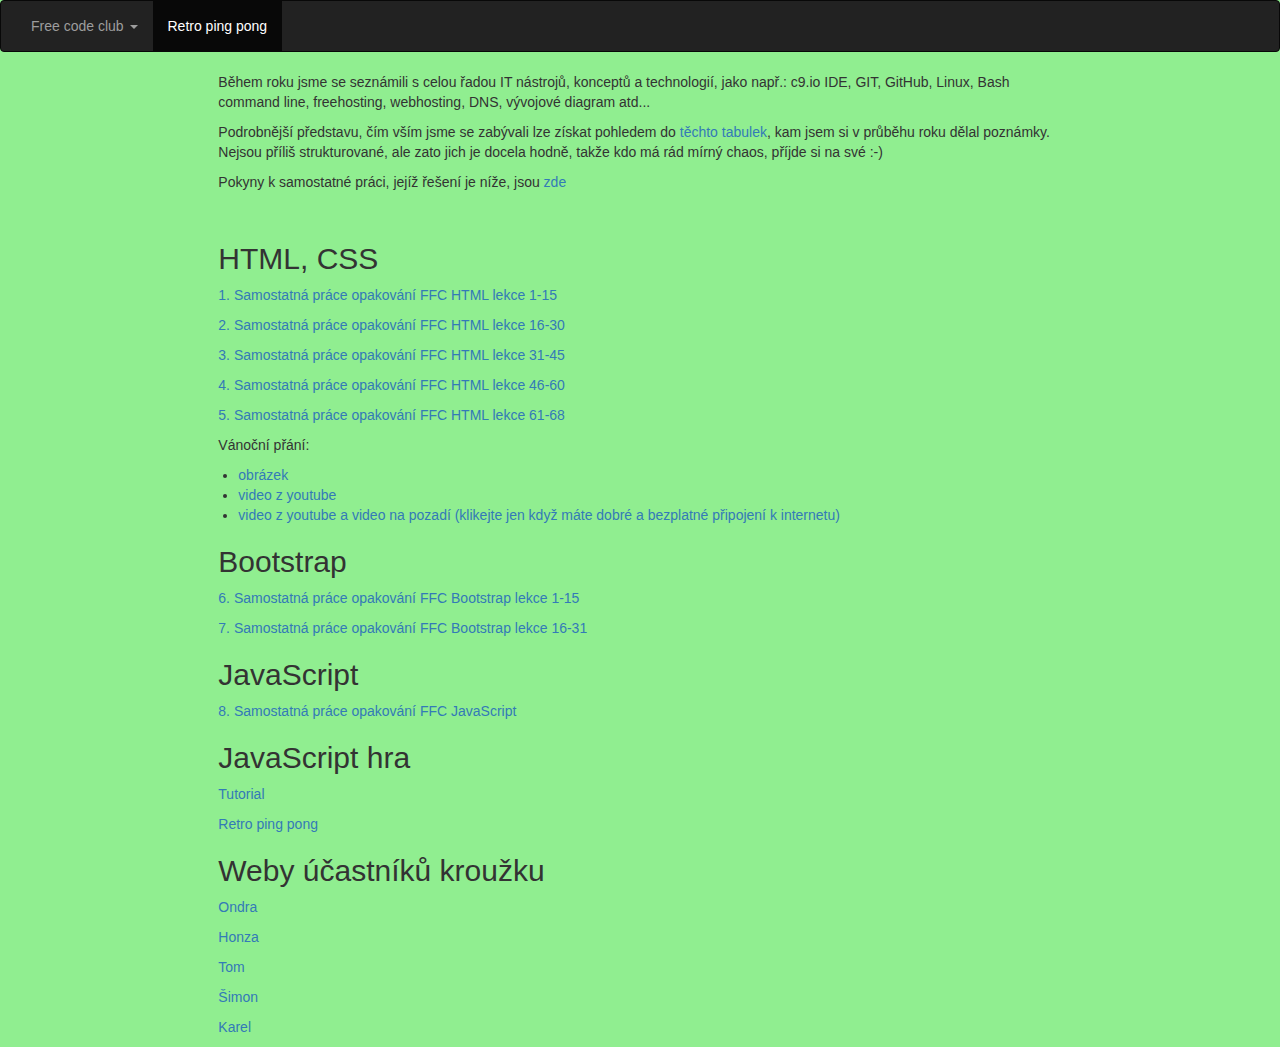
<file: year2015.html>
<!DOCTYPE html>
<html>
    <head>
        <title>Školní rok 2015/16</title>
        <meta charset="UTF-8">
        <script src="https://code.jquery.com/jquery-1.10.2.js"></script>
        <link rel="stylesheet" href="https://maxcdn.bootstrapcdn.com/bootstrap/3.3.5/css/bootstrap.min.css">
        <link rel="stylesheet" type="text/css" href="main.css">
        <link href="https://dl.dropboxusercontent.com/s/aoi13y79l6d8qmv/html.png?dl=0" rel="icon" type="image/png" />
    </head>
    <body>
        <div id="includedContent"></div>
        <script> 
            $(function()
            {
                $("#includedContent").load("menu.html"); 
            });
        </script>
        
        <div class="row">
            <div class="col-xs-2"></div>
            <div class="col-xs-8">
                <p>Během roku jsme se seznámili s celou řadou IT nástrojů, konceptů a technologií, jako např.: c9.io IDE, GIT, GitHub, Linux, Bash command line, freehosting, webhosting, DNS, vývojové diagram atd...</p>
                <p>Podrobnější představu, čím vším jsme se zabývali lze získat pohledem do <a href="http://tinyurl.com/duhakruh" target="_blank">těchto tabulek</a>, kam jsem si v průběhu roku dělal poznámky. Nejsou příliš strukturované, ale zato jich je docela hodně, takže kdo má rád mírný chaos, příjde si na své :-)</p>
                <p>Pokyny k samostatné práci, jejíž řešení je níže, jsou <a href="https://docs.google.com/document/d/1aE-yr7FIcQFVYh5YVnegYOZ36yfij6gE5hcHg97Qwh0/edit" target="_blank">zde</a></p>
                </br>
                <h2>HTML, CSS</h2>
                <div class="odsazeni">
                    <p><a href="http://duhakruh.github.io/html1-15.html" target="_blank">1. Samostatná práce opakování FFC HTML lekce 1-15</a></p>
                    <p><a href="http://duhakruh.github.io/html16-30.html" target="_blank">2. Samostatná práce opakování FFC HTML lekce 16-30</a></p>
                    <p><a href="http://duhakruh.github.io/html31-45.html" target="_blank">3. Samostatná práce opakování FFC HTML lekce 31-45</a></p>
                    <p><a href="http://duhakruh.github.io/html46-60.html" target="_blank">4. Samostatná práce opakování FFC HTML lekce 46-60</a></p>
                    <p><a href="http://duhakruh.github.io/html61-68.html" target="_blank">5. Samostatná práce opakování FFC HTML lekce 61-68</a></p>
                    <p>Vánoční přání:</p>
                    <p>
                        <ul style="padding-left:20px">
                            <li><a href="http://milan1248.bitbucket.org/prani/vanoce2015krouzek.html" target="_blank">obrázek</a></li>
                            <li><a href="http://milan1248.bitbucket.org/prani/vanoce2015krouzekVideo.html" target="_blank">video z youtube</a></li>
                            <li><a href="http://milan1248.bitbucket.org/prani/vanoce2015krouzekVideo_1.html" target="_blank">video z youtube a video na pozadí (klikejte jen když máte dobré a bezplatné připojení k internetu)</a></li>
                        </ul>
                    </p>
                </div>        
                <h2>Bootstrap</h2>
                <div class="odsazeni">
                    <p><a href="http://duhakruh.github.io/bootstrap1-15.html" target="_blank">6. Samostatná práce opakování FFC Bootstrap lekce 1-15</a></p>
                    <p><a href="http://duhakruh.github.io/bootstrap16-31.html" target="_blank">7. Samostatná práce opakování FFC Bootstrap lekce 16-31</a></p>
                </div>
                <h2>JavaScript</h2>
                <div class="odsazeni">
                    <p><a href="http://duhakruh.github.io/javascript1.html">8. Samostatná práce opakování FFC JavaScript</a></p>
                </div>        
                <h2>JavaScript hra</h2>
                <div class="odsazeni">
                    <p><a href="https://developer.mozilla.org/en-US/docs/Games/Workflows/2D_Breakout_game_pure_JavaScript" target="_blank">Tutorial</a></p>
                    <p><a href="http://retropingpong.tk" target="_blank">Retro ping pong</a></p>
                    
                </div>
                <h2>Weby účastníků kroužku</h2>
                <div class="odsazeni">
                    <p><a href="http://schicker.github.io" target="_blank">Ondra</a></p>
                    <p><a href="http://vamus7.tk" target="_blank">Honza</a></p>
                    <p><a href="http://tombarton.tk" target="_blank">Tom</a></p>
                    <p><a href="http://SkrblikKacenka.github.io" target="_blank">Šimon</a></p>
                    <p><a href="http://karelvodenka.github.io" target="_blank">Karel</a></p>
                </div>        
                        
            </div>
            <div class="col-xs-2">
                <!--<a href="https://www.nanoenergies.cz/userfiles/kariera/inzerat_CSprogrammer.pdf" target="_blank">
                    <img src="https://dl.dropboxusercontent.com/s/y8u2pev8xap3lta/programmer.PNG?dl=0" alt="Hledám C# programátora na zajímavý projekt" style="width: 100%;height: auto">
                </a>-->
            </div>
        </div>
        
        <script>
            (function(i,s,o,g,r,a,m){i['GoogleAnalyticsObject']=r;i[r]=i[r]||function(){
            (i[r].q=i[r].q||[]).push(arguments)},i[r].l=1*new Date();a=s.createElement(o),
            m=s.getElementsByTagName(o)[0];a.async=1;a.src=g;m.parentNode.insertBefore(a,m)
            })(window,document,'script','https://www.google-analytics.com/analytics.js','ga');
            
            ga('create', 'UA-58430127-2', 'auto');
            ga('send', 'pageview');
        </script>
    </body>
</html>
</file>
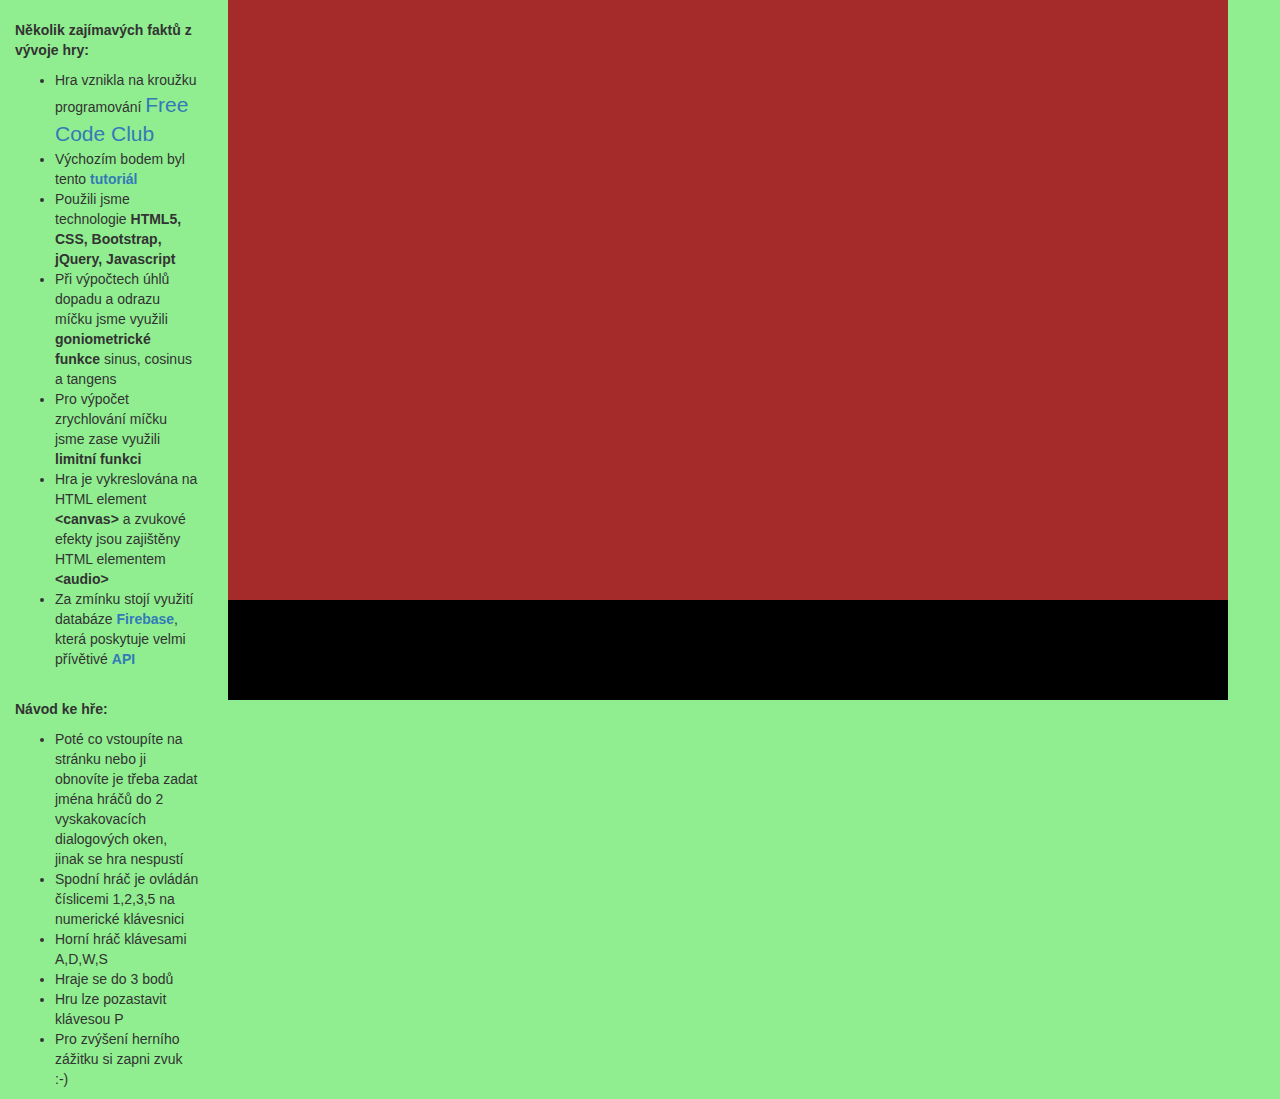
<file: retropingpong/hra.html>
<!DOCTYPE html>
<html>
    <head>
        <meta charset="utf-8" />
        <script src="https://code.jquery.com/jquery-1.10.2.js"></script>
        <script src='https://cdn.firebase.com/js/client/2.2.1/firebase.js'></script>
        <link rel="stylesheet" href="https://maxcdn.bootstrapcdn.com/bootstrap/3.3.5/css/bootstrap.min.css">
        <link rel="stylesheet" type="text/css" href="../main.css">
        <link href="https://dl.dropboxusercontent.com/s/aoi13y79l6d8qmv/html.png?dl=0" rel="icon" type="image/png" />
        <title>Retro ping pong</title>
    </head>
    <body onresize="myFunctionOnResize()">
        <!--<div id="includedContent"></div>-->
        <script> 
            // $(function()
            // {
            //     $("#includedContent").load("../menu.html"); 
            // });
        </script> 
        
        <!--<canvas id="myCanvas1" width="1000" height="180">Your browser does not support the HTML5 canvas tag.</canvas>-->
        <div class="container-fluid">
            <div class="row">
                <div class="col-xs-2">
                    </br>
                    <p><b>Několik zajímavých faktů z vývoje hry:</b></p>
                    <ul>
                        <li>Hra vznikla na kroužku programování <a href="http://freecodeclub.tk" target="_blank"><b class="lead">Free Code Club</b></a></li>
                        <li>Výchozím bodem byl tento <a href="https://developer.mozilla.org/en-US/docs/Games/Tutorials/2D_Breakout_game_pure_JavaScript" target="_blank"><b>tutoriál</b></a></li>
                        <li>Použili jsme technologie <b>HTML5, CSS, Bootstrap, jQuery, Javascript</b></li>
                        <li>Při výpočtech úhlů dopadu a odrazu míčku jsme využili <b>goniometrické funkce</b> sinus, cosinus a tangens</li>
                        <li>Pro výpočet zrychlování míčku jsme zase využili <b>limitní funkci</b></li>
                        <li>Hra je vykreslována na HTML element <b>&lt;canvas&gt;</b> a zvukové efekty jsou zajištěny HTML elementem <b>&lt;audio&gt;</b></li>
                        <li>Za zmínku stojí využití databáze <a href="https://www.firebase.com" target="_blank"><b>Firebase</b></a>, která poskytuje velmi přívětivé <a href="https://cs.wikipedia.org/wiki/API" target="_blank"><b>API</b></a></li>
                    </ul>
                    </br>
                    <p><b>Návod ke hře:</b></p>
                    <ul>
                        <li>Poté co vstoupíte na stránku nebo ji obnovíte je třeba zadat jména hráčů do 2 vyskakovacích dialogových oken, jinak se hra nespustí</li>
                        <li>Spodní hráč je ovládán číslicemi 1,2,3,5 na numerické klávesnici</li>
                        <li>Horní hráč klávesami A,D,W,S</li>
                        <li>Hraje se do 3 bodů</li>
                        <li>Hru lze pozastavit klávesou P</li>
                        <li>Pro zvýšení herního zážitku si zapni zvuk :-)</li>
                    </ul>
                    
                </div>
                <div class="col-xs-8">
                    <canvas id="myCanvas" width="1000" height="600">Your browser does not support the HTML5 canvas tag.</canvas>
                    <canvas id="myCanvas2" width="1000" height="100">Your browser does not support the HTML5 canvas tag.</canvas>
                </div>
                <div class="col-xs-2">
                    <div style="margin-left: 15px; margin-top: 10px">
                        <!--<a href="https://www.nanoenergies.cz/userfiles/kariera/inzerat_CSprogrammer.pdf" target="_blank">
                            <img src="https://dl.dropboxusercontent.com/s/y8u2pev8xap3lta/programmer.PNG?dl=0" alt="Hledám C# programátora na zajímavý projekt" style="width: 100%;height: auto">
                        </a>-->
                    </div>
                </div>
            </div>
        </div>
        <script>
            var myDataRef = new Firebase('https://retropingpong.firebaseio.com/');
            
            //https://developer.mozilla.org/en-US/docs/Games/Tutorials/2D_Breakout_game_pure_JavaScript
            var canvas = document.getElementById("myCanvas"); //vytvoření plátna
            var ctx = canvas.getContext("2d"); //vytvoření kontextu pro kreslení na plátně
            // var canvas1 = document.getElementById("myCanvas1"); //vytvoření plátna
            // var ctx1 = canvas1.getContext("2d"); //vytvoření kontextu pro kreslení na plátně
            var canvas2 = document.getElementById("myCanvas2"); //vytvoření plátna
            var ctx2 = canvas2.getContext("2d"); //vytvoření kontextu pro kreslení na plátně
            
            updateSize();


            var paddleDistance = 70;
        
            //deklarace a nastavení všech potřebných proměnných
            var x = canvas.width/2; //nastavení startovní souřadnice x míčku
            var y = canvas.height-paddleDistance*2; //nastavení startovní souřadnice y míčku
            var dx = -1; //nastavení rychlosti míčku po ose x
            var dy = -1; //nastavení rychlosti míčku po ose y
            var ballRadius = 10; //deklarace proměnné pro poloměr míčku
            
            var paddleHeight = 20; //výška pálky
            var paddleWidth = 150; //šířka pálky
            var paddleX = (canvas.width-paddleWidth)/2; //počáteční poloha pálky na ose X
            var paddle2X = (canvas.width-paddleWidth)/2; //počáteční poloha 2.pálky na ose X
            
            var rightPressed = false; //výchozí stav klávesy pravé šipka 
            var leftPressed = false; //výchozí stav klávesy levá šipka
            var rightPressed2 = false; //výchozí stav klávesy D
            var leftPressed2 = false; //výchozí stav klávesy A
            
            var upPressed = false; //výchozí stav klávesy horní šipka 
            var downPressed = false; //výchozí stav klávesy spodní šipka
            var upPressed2 = false; //výchozí stav klávesy W
            var downPressed2 = false; //výchozí stav klávesy S
            
            var speedX = 0.4;
            var speedControl = 1;
            var speed = speedControl;
            var scoreUpperPlayer = 0;
            var scoreBottomPlayer = 0;

            var interval;
            var intervalRunning = false;
            
            
            var angle1 = 0; //spodní hráč
            var angle2 = 0;
            
            var uhelDopadu;
            var uhelOdrazu;

            var whoHitTheBall = 0;
            var uhelKlopeni = 60;
            
            var offsetY = 0;
            var offsetX = 0;
            var rameno = 0;
            var offsetY2 = 0;
            var offsetX2 = 0;
            var rameno2 = 0;
            
            var omezovacRychlostiToceni = 0;
            
            var audio = new Audio('https://dl.dropboxusercontent.com/s/6l4a01aybhr8xk1/spodniUder.mp3?dl=0'); //spodní pálka
            var audio2 = new Audio('https://dl.dropboxusercontent.com/s/39p11je6vkceyhi/horniUder.mp3?dl=0'); //horní pálka
            var audio3 = new Audio('https://dl.dropboxusercontent.com/s/r7va9rvfu7m2lqy/bocniStena.mp3?dl=0'); //boční stěna
            var audioFail = new Audio('https://dl.dropboxusercontent.com/s/er2iznwvim7r7fp/video_game_power_up.mp3?dl=0'); //fail
            var audioWin = new Audio('https://dl.dropboxusercontent.com/s/9wsg15rfmnt9dnf/victory_fanfare.mp3?dl=0'); //fail
            
            var upperPlayerName = "horní hráč";
            var lowerPlayerName = "spodní hráč";
            
            upperPlayerName = prompt("Zadej jméno horního hráče:", "").trim() + "(H)";
            lowerPlayerName = prompt("Zadej jméno spodního hráče:", "").trim() + "(D)";
            
            document.addEventListener("keydown", keyDownHandler, false); //nastavení zachytávače události klávesa je stisknuta
            document.addEventListener("keyup", keyUpHandler, false); //nastavení zachytávače události klávesa je uvolněna
            
            drawStartGame();
            
            function drawStartGame() {
                ctx.clearRect(0, 0, canvas.width, canvas.height); //vyčisti plátno
                
                // ctx1.clearRect(0, 0, canvas1.width, canvas1.height); //vyčisti plátno
                // ctx1.font = "46px Courier New";
                // ctx1.fillStyle = "rgb(84, 39, 0)";
                // ctx1.fillText("Free code club uvádí", 220, 60);
                
                // ctx1.font = "bold 86px Courier New";
                // ctx1.fillStyle = "rgb(193, 69, 31)";
                // ctx1.fillText("RETRO PING PONG", 110, 150);
                
                ctx2.clearRect(0, 0, canvas2.width, canvas2.height); //vyčisti plátno
                // ctx2.font = "20px Courier New";
                // ctx2.fillStyle = "white";
                // ctx2.fillText("Spodní hráč je ovládán šipkami, horní hráč klávesami A,D,W,S.", 10, 25);
                // ctx2.fillText("Snaž se zabránit, aby se míček dotkl okraje hrací plochy na tvé polovině.", 10, 50);
                // ctx2.fillText("Začni hru stisknutím klávesy N.      Hraje se do 3 bodů.", 10, 75);
                
                
                var fontSizeV = canvas2.height * 0.45;
                var radek2 = "(může být potřeba předtím kliknout myší do hrací plochy)";
                var fontSizeH = (canvas2.width / radek2.length) * 1.5;
                var fontSize = Math.min(fontSizeV, fontSizeH);
                
                ctx.clearRect(0, 0, canvas2.width, canvas2.height); //vyčisti plátno
                ctx.font = fontSize + "px Courier New";
                ctx.fillStyle = "white";
                ctx.fillText("Začni hru stisknutím klávesy N.", 10, fontSize * 1.5);
                ctx.fillText(radek2, 10, fontSize * 3);
            }
            
            function drawGameOver(hrac) {
                
                var msg = new SpeechSynthesisUtterance('The winner is ' + hrac.replace('(D)','').replace('(H)',''));
                msg.onend = function(e) {
                    audioWin.play();
                };
                window.speechSynthesis.speak(msg);  
                
                var napisStiskniM =  "Stiskni M pro obnovení stránky.";
                
                var d = new Date();
                myDataRef.push(
                    {
                        winner: hrac,
                        timestamp: d.toDateString() + " " + d.toTimeString(),
                        bottomPlayer: lowerPlayerName,
                        bottomPlayerPoints: scoreBottomPlayer,
                        upperPlayer: upperPlayerName,
                        upperPlayerPoints: scoreUpperPlayer
                    });
    
                var fontSizeV = canvas2.height * 0.7;
                var napis = "Vyhrál " + hrac + " " + napisStiskniM;
                var fontSizeH = (canvas2.width / napis.length) * 1.5;
                var fontSize = Math.min(fontSizeV, fontSizeH);
                var offset = fontSize * 0.6;
                
                ctx2.clearRect(0, 0, canvas.width, canvas.height); //vyčisti plátno
                ctx2.font = fontSize + "px Courier New";
                ctx2.fillStyle = "white";
                
                ctx2.fillText("Vyhrál " + hrac, 10, fontSize);
                ctx2.fillText(napisStiskniM, canvas2.width - napisStiskniM.length * offset , fontSize);
            }
            
            function drawScore() {
                var fontSize = canvas2.height * 0.8;
                var offset = fontSize * 0.6;
                
                
                ctx2.clearRect(0, 0, canvas2.width, canvas2.height); //vyčisti plátno
                ctx2.font = fontSize + "px Courier New";
                ctx2.fillStyle = "white";
                ctx2.fillText(upperPlayerName + ": " + scoreUpperPlayer, 10, fontSize);
                ctx2.fillText(lowerPlayerName + ": " + scoreBottomPlayer, canvas2.width - (lowerPlayerName.length + 2 + 2) * offset, fontSize);
            }
            
            function drawInfoOld(db) {
                var info1 = " úhel spodní pálky: " + Math.round(angle1);
                var info2 = " úhel horní pálky: " + Math.round(angle2);
                var info3 = " úhel Dopadu: " + Math.round(uhelDopadu);
                var info4 = " úhel Odrazu: " + Math.round(uhelOdrazu);
                
                ctx2.font = "16px Arial";
                ctx2.fillStyle = "white";
                ctx2.fillText(info1, 200, 20);
                ctx2.fillText(info2, 400, 20);
                ctx2.fillText("x= " + x + " y= " + y, 600, 20);
                ctx2.fillText(info3, 200, 40);
                ctx2.fillText(info4, 400, 40);
                ctx2.fillText("speed " + speed, 600, 40);
                ctx2.fillText("dx dy " + dx + "  " + dy, 600, 60);
                ctx2.fillText("angle1 " + Math.round(angle1) + " offsetX " + Math.round(offsetX) + " offsetY " + Math.round(offsetY) + " rameno " + Math.round(rameno), 600, 80);
                ctx2.fillText("angle2 " + Math.round(angle2) + " offsetX2 " + Math.round(offsetX2) + " offsetY2 " + Math.round(offsetY2) + " rameno2 " + Math.round(rameno2), 100, 80);
                
                //myDataRef.set(info1);
                // if (db)
                // {
                //     var d = new Date();
                //     myDataRef.push({info1: info1, info2: info2, info3: info3, info4: info4, lastPlayer: whoHitTheBall, timestamp: d.toTimeString()});
                // }
            }
            
            function drawInfo() {
                var napisRychlost = "rychlost míčku: " + (Math.round(speed * 10 ) / 10).toFixed(1);
                var napis = upperPlayerName + ": " + scoreUpperPlayer + " " + napisRychlost + " " + lowerPlayerName + ": " + scoreBottomPlayer;

                var fontSizeV = canvas2.height * 0.8;
                var fontSizeH = (canvas2.width / napis.length) * 1.5;
                var fontSize = Math.min(fontSizeV, fontSizeH);
                var offset = fontSize * 0.6;
                
                ctx2.clearRect(0, 0, canvas2.width, canvas2.height); //vyčisti plátno
                
                ctx2.font = fontSize + "px Courier New";
                ctx2.fillStyle = "yellow";
                ctx2.fillText(napisRychlost, canvas2.width / 2 - (napisRychlost.length/2) * offset, fontSize);

                //ctx2.font = fontSize + "px Courier New";
                ctx2.fillStyle = "white";
                ctx2.fillText(upperPlayerName + ": " + scoreUpperPlayer, 10, fontSize);
                ctx2.fillText(lowerPlayerName + ": " + scoreBottomPlayer, canvas2.width - (lowerPlayerName.length + 2 + 2) * offset, fontSize);
            }
            
            //fce pro nakreslení míčku
            function drawBall() {
                ctx.beginPath();
                ctx.arc(x, y, ballRadius, 0, Math.PI*2);
                ctx.fillStyle = "rgb(255,255,255)";
                ctx.fill();
                ctx.closePath();
            }
            
            function drawPaddle(angle) {
                var a = paddleWidth/2 * Math.cos(angle);
                var b = paddleWidth/2 * Math.sin(angle);
                var a1 = paddleWidth/2 - a;
                
                ctx.beginPath();
                //ctx.moveTo(paddleX, canvas.height-paddleHeight);
                
                ctx.moveTo(paddleX + a1, canvas.height - paddleDistance + b);
                ctx.lineTo(paddleX + paddleWidth - a1, canvas.height - paddleDistance - b);
                
                ctx.lineWidth = 20;
                ctx.strokeStyle = "yellow";
                ctx.lineCap="round";
                ctx.stroke();
            }
            
            function drawPaddle2(angle) {
                var a = paddleWidth/2 * Math.cos(angle);
                var b = paddleWidth/2 * Math.sin(angle);
                var a1 = paddleWidth/2 - a;
                
                ctx.beginPath();

                ctx.moveTo(paddle2X + a1, paddleDistance + b);
                ctx.lineTo(paddle2X + paddleWidth - a1, paddleDistance - b);
                
                ctx.lineWidth = 20;
                ctx.strokeStyle = "yellow";
                ctx.lineCap="round";
                ctx.stroke();
            }
            
            function drawHalfLine() {
                var lineWidth = 5;
                
                ctx.beginPath();
                ctx.moveTo(0,canvas.height/2 - lineWidth/2);
                ctx.lineTo(canvas.width, canvas.height/2 - lineWidth/2);
                ctx.lineWidth = lineWidth;
                ctx.strokeStyle = "white";
                ctx.stroke();
            }
            
            function paddleRobot()
            {
                if (y + dy < ballRadius + paddleHeight + speed)
                {
                    paddle2X = x - paddleWidth/2;
                    dx = 0;
                }
            }
            
            function draw() {
                ctx.clearRect(0, 0, canvas.width, canvas.height); //vyčisti plátno
                drawHalfLine();
                drawBall(); //nakresli míček
                //paddleRobot();

                drawPaddle(toRad(angle1)); //nakresli pálku
                drawPaddle2(toRad(angle2)); //nakresli pálku 2
                //drawScore();
                drawInfo();
                
                //odraz míčku od pravé boční stěny
                if(x + dx > canvas.width-ballRadius) {
                    dx = -dx;
                    
                    if ((whoHitTheBall == 1) && (y > canvas.height/2))
                    {
                        upperPlayerScored();
                        if (scoreUpperPlayer == 3)
                        {
                            //clearInterval(interval);
                            intervalRunning = false;
                            drawGameOver(upperPlayerName);
                        }
                        else
                        {
                            lostBall();
                        }
                    }
                    else if ((whoHitTheBall == 2) && (y < canvas.height/2))
                    {
                        bottomPlayerScored();
                        if (scoreBottomPlayer == 3)
                        {
                            //clearInterval(interval);
                            intervalRunning = false;
                            drawGameOver(lowerPlayerName);
                        }
                        {
                            lostBall();       
                        }
                    }
                    else
                    {
                        audio3.play();
                    }
                }
                
                //odraz míčku od levé boční stěny
                if(x + dx < ballRadius) {
                    dx = -dx;
                    
                    if ((whoHitTheBall == 1) && (y > canvas.height/2))
                    {
                        upperPlayerScored();
                        if (scoreUpperPlayer == 3)
                        {
                            //clearInterval(interval);
                            intervalRunning = false;
                            drawGameOver(upperPlayerName);
                        }
                        else
                        {
                            lostBall();       
                        }
                    }
                    else if ((whoHitTheBall == 2) && (y < canvas.height/2))
                    {
                        bottomPlayerScored();
                        if (scoreBottomPlayer == 3)
                        {
                            //clearInterval(interval);
                            intervalRunning = false;
                            drawGameOver(lowerPlayerName);
                        }
                        else
                        {
                            lostBall();    
                        }
                    }
                    else
                    {
                        audio3.play();
                    }
                }

                rameno = x - (paddleX + paddleWidth/2);
                var a = paddleWidth/2 * Math.cos(toRad(angle1));
                offsetX = paddleWidth/2 - a;
                
                if (angle1>0) 
                {
                    if (rameno > 0)
                    {
                        offsetY = Math.abs(rameno * Math.sin(toRad(angle1)));        
                    }
                    else
                    {
                        offsetY = -Math.abs(rameno * Math.sin(toRad(angle1)));        
                    }
                }
                else
                {
                    if (rameno > 0)
                    {
                        offsetY = -Math.abs(rameno * Math.sin(toRad(angle1)));        
                    }
                    else
                    {
                        offsetY = Math.abs(rameno * Math.sin(toRad(angle1)));        
                    }
                }
                
                
                rameno2 = x - (paddle2X + paddleWidth/2);
                var a2 = paddleWidth/2 * Math.cos(toRad(angle2));
                offsetX2 = paddleWidth/2 - a2;
                
                if (angle2>0) 
                {
                    if (rameno2 > 0)
                    {
                        offsetY2 = -Math.abs(rameno2 * Math.sin(toRad(angle2)));        
                    }
                    else
                    {
                        offsetY2 = Math.abs(rameno2 * Math.sin(toRad(angle2)));        
                    }
                }
                else
                {
                    if (rameno2 > 0)
                    {
                        offsetY2 = Math.abs(rameno2 * Math.sin(toRad(angle2)));        
                    }
                    else
                    {
                        offsetY2 = -Math.abs(rameno2 * Math.sin(toRad(angle2)));        
                    }
                }
                

                //odraz na horní straně
                // if ((y + dy < ballRadius + paddleDistance + offsetY2) &&
                //     (x > paddle2X + offsetX2 && x < paddle2X + paddleWidth - offsetX2))
                if (
                    (y + dy < ballRadius + paddleDistance + offsetY2) &&
                    (y + dy > ballRadius + paddleDistance + offsetY2 - 10) &&
                    (x > paddle2X + offsetX2 && x < paddle2X + paddleWidth - offsetX2))
                {
                    if (dx > 0)
                    {
                        uhelDopadu = Math.abs(Math.atan(dy/dx)*180/Math.PI);    
                    }
                    else if (dx < 0)
                    {
                        uhelDopadu = 180 - Math.abs(Math.atan(dy/dx)*180/Math.PI);    
                    }
                    else
                    {
                        uhelDopadu = 90;
                    }
                    
                    hitBallByUpperPaddle(angle2, uhelDopadu);
                    
                    whoHitTheBall = 2;
                    
                    drawInfo();
                }
                //horní pálka tam není
                else if (y + dy < ballRadius)
                { 
                    bottomPlayerScored();
                    
                    if (scoreBottomPlayer == 3)
                    {
                        //clearInterval(interval);
                        intervalRunning = false;
                        drawGameOver(lowerPlayerName);
                    }
                    else
                    {
                        lostBall();
                    }
                }
                
                //odraz na spodní straně od pálky
                else if 
                    // ((y + dy > canvas.height - ballRadius - paddleDistance - offsetY) &&// míček dorazil ke spodní hraně
                    // (x > paddleX + offsetX && x < paddleX + paddleWidth - offsetX)) //je tam nastavená pálka
                    (
                    (y + dy > canvas.height - ballRadius - paddleDistance - offsetY) &&// míček dorazil ke spodní hraně
                    (y + dy < canvas.height - ballRadius - paddleDistance - offsetY + 10) && //abych míček nemohl vybrat když tam budu s pálkou pozdě
                    (x > paddleX + offsetX && x < paddleX + paddleWidth - offsetX)
                    ) //je tam nastavená pálka
                {
                    if (dx < 0)
                    {
                        uhelDopadu = Math.abs(Math.atan(dy/dx)*180/Math.PI);    
                    }
                    else if (dx > 0)
                    {
                        uhelDopadu = 180 - Math.abs(Math.atan(dy/dx)*180/Math.PI);    
                    }
                    else
                    {
                        uhelDopadu = 90;
                    }
                    
                    hitBallByBottomPaddle(angle1, uhelDopadu);
                    
                    whoHitTheBall = 1;
                    
                    drawInfo();
                }
                //spodní pálka tam není
                else if (y + dy > canvas.height - ballRadius)
                {
                    upperPlayerScored();
                    
                    if (scoreUpperPlayer == 3)
                    {
                        //clearInterval(interval);
                        intervalRunning = false;
                        drawGameOver(upperPlayerName);
                    }
                    else
                    {
                        lostBall();       
                    }
                }
                
                //změň souřadnice  míčku x, y
                x += dx; //změň souřadnice x míčku
                y += dy; //změň souřadnice y míčku
                
                //změň souřadnici x pálky
                if(rightPressed && paddleX < canvas.width-paddleWidth) {
                    paddleX += 7;
                }
                else if(leftPressed && paddleX > 0) {
                    paddleX -= 7;
                }
                
                //změň souřadnici x pálky 2
                if(rightPressed2 && paddle2X < canvas.width-paddleWidth) {
                    paddle2X += 7;
                }
                else if(leftPressed2 && paddle2X > 0) {
                    paddle2X -= 7;
                }
                
                
                //zařídit aby se pálka netočila tak rychle tak rychle
                if (omezovacRychlostiToceni > 10000)
                {
                    omezovacRychlostiToceni = 0;
                }
                omezovacRychlostiToceni++;
                
                if (omezovacRychlostiToceni % 3 == 0)
                {
                    if (upPressed)
                    {
                        if (angle1 < uhelKlopeni)
                        {
                            angle1 += 5;    
                        }
                    }
                    if (downPressed)
                    {
                        if (angle1 > -uhelKlopeni)
                        {
                            angle1 -= 5;   
                        }
                    }
                    if (upPressed2)
                    {
                        if (angle2 < uhelKlopeni)
                        {
                            angle2 += 5;   
                        }
                    }
                    if (downPressed2)
                    {
                        if (angle2 > -uhelKlopeni)
                        {
                            angle2 -= 5;   
                        }
                    }
                }
                if (intervalRunning)
                {
                    requestAnimationFrame(draw);
                }
            }
            
            function lostBall()
            {
                speedX = 0.4;
                audioFail.play();
            }
            
            function hitBallByBottomPaddle(uhelPalky, uhelDopadu1)
            {
                increaseSpeed();
                audio.play();
                uhelOdrazu = 180 - (uhelDopadu1 - 2* uhelPalky);
                
                var radiany = toRad(uhelOdrazu);

                dx = Math.sqrt(Math.pow(speed,2) / (1 + Math.pow(Math.tan(radiany),2)));
                dy = dx * Math.tan(radiany);

                if ((uhelOdrazu > 90) && (dx > 0))
                {
                    dx = -dx;
                }

                if (dy > 0)
                {   
                    dy = -dy;
                }
            }
            
            function hitBallByUpperPaddle(uhelPalky, uhelDopadu1)
            {
                increaseSpeed();
                audio2.play();
                uhelOdrazu = 180 - (uhelDopadu1 - 2* uhelPalky);
                
                var radiany = toRad(uhelOdrazu);

                dx = Math.sqrt(Math.pow(speed,2) / (1 + Math.pow(Math.tan(radiany),2)));
                dy = dx * Math.tan(radiany);

                if (uhelOdrazu > 90)
                {
                    dx = Math.abs(dx);
                }
                else if (uhelOdrazu < 90)
                {
                    dx = -Math.abs(dx);
                }
                else
                {
                    dx = 0;
                }

                dy = Math.abs(dy);
            }
            
            function upperPlayerScored()
            {
                //clearInterval(interval);
                scoreUpperPlayer++;
                x = canvas.width/2; //nastavení startovní souřadnice x míčku
                y = canvas.height-paddleDistance*2; //nastavení startovní souřadnice y míčku
                speed = speedControl;
                dx = -1; //nastavení rychlosti míčku po ose x
                dy = -1; //nastavení rychlosti míčku po ose y
                whoHitTheBall = 1;
                //interval = setInterval(draw, 10);
            }
            
            function bottomPlayerScored()
            {
                //clearInterval(interval);
                scoreBottomPlayer++;
                x = canvas.width/2; //nastavení startovní souřadnice x míčku
                y = paddleDistance*2; //nastavení startovní souřadnice y míčku
                speed = speedControl;
                dx = 1; //nastavení rychlosti míčku po ose x
                dy = 1; //nastavení rychlosti míčku po ose y
                whoHitTheBall = 2;
                //interval = setInterval(draw, 10);
            }
            
            function increaseSpeed()
            {
                if (speed < 10)
                {
                    
                    //speed += 0.1;
                    //speed = Math.log(speedX)*7 + 1;
                    speed = 0.1 + 10 * speedX / (speedX + 1.5);
                    
                    speedX += 0.1;
                    
                }
            }
            
            function keyDownHandler(e) {
                if(e.keyCode == 99) { //right arrow
                    rightPressed = true;
                }
                else if(e.keyCode == 97) { //left arrow
                    leftPressed = true;
                }
                
                //2.palka
                if(e.keyCode == 68) { // D
                    rightPressed2 = true;
                }
                else if(e.keyCode == 65) { //A
                    leftPressed2 = true;
                }
                
                //rotace první pálky
                if(e.keyCode == 101) { // up - pálka se otáčí proti směru hodinových ručiček
                    if (angle1 < uhelKlopeni)
                    {
                        upPressed = true;
                    }
                }
                else if(e.keyCode == 98) { // down - pálka se otáčí po směru hodinových ručiček
                    if (angle1 > -uhelKlopeni)
                    {
                        downPressed = true;
                    }
                }
                
                //rotace horní pálky
                if(e.keyCode == 87) { // W - pálka se otáčí proti směru hodinových ručiček
                    if (angle2 < uhelKlopeni)
                    {
                        upPressed2 = true;
                    }
                }
                else if(e.keyCode == 83) { // S - pálka se otáčí po směru hodinových ručiček
                    if (angle2 > -uhelKlopeni)
                    {
                        downPressed2 = true;
                    }
                }
                
            }
        
            function keyUpHandler(e) {
                if(e.keyCode == 99) {
                    rightPressed = false;
                }
                else if(e.keyCode == 97) {
                    leftPressed = false;
                }
                
                //2.palka
                if(e.keyCode == 68) {
                    rightPressed2 = false;
                }
                else if(e.keyCode == 65) {
                    leftPressed2 = false;
                }
                
                //start hry klávesou N
                if(e.keyCode == 78) { // N
                    //clearInterval(interval);
                    //interval = setInterval(draw, 10); //nastavení zachytávače události uplynutí 10ms
                    intervalRunning = true;
                    draw();
                    audio.play();
                    //draw();
                }
                
                if(e.keyCode == 77) { // M
                    //document.location.reload();
                    reload();
                }
                
                // if (e.keyCode == 73) { // I info
                //     alert(dx / dy + " " + vratStupne(dx / dy));
                // }
                
                //rotace první pálky
                if(e.keyCode == 101) { // up - pálka se otáčí proti směru hodinových ručiček
                    upPressed = false;
                }
                else if(e.keyCode == 98) { // down - pálka se otáčí po směru hodinových ručiček
                    downPressed = false;
                }
                
                //rotace horní pálky
                if(e.keyCode == 87) { // W - pálka se otáčí proti směru hodinových ručiček
                    upPressed2 = false;
                }
                else if(e.keyCode == 83) { // S - pálka se otáčí po směru hodinových ručiček
                    downPressed2 = false;
                }
                
                //rotace první pálky
                // if(e.keyCode == 38) { // up - pálka se otáčí proti směru hodinových ručiček
                //     if (angle1 < uhelKlopeni)
                //     {
                //         angle1 += 5;    
                //     }
                // }
                // else if(e.keyCode == 40) { // down - pálka se otáčí po směru hodinových ručiček
                //     if (angle1 > -uhelKlopeni)
                //     {
                //         angle1 -= 5;    
                //     }
                // }
                
                // //rotace horní pálky
                // if(e.keyCode == 87) { // W - pálka se otáčí proti směru hodinových ručiček
                //     if (angle2 < uhelKlopeni)
                //     {
                //         angle2 += 5;    
                //     }
                // }
                // else if(e.keyCode == 83) { // S - pálka se otáčí po směru hodinových ručiček
                //     if (angle2 > -uhelKlopeni)
                //     {
                //         angle2 -= 5;    
                //     }
                // }
                
                if(e.keyCode == 80) { // p - pause
                    if (intervalRunning == false)
                    {
                        //interval = setInterval(draw, 10);
                        intervalRunning = true;
                        draw();
                        
                    }
                    else
                    {
                        //clearInterval(interval);
                        intervalRunning = false;
                    }
                }
            }
            
            function vratStupne(pomer)
            {
                return  Math.atan(pomer)*180/Math.PI;
            }
            
            function toRad(stupne)
            {
                return stupne * (Math.PI / 180) ;
            }
            
            function myFunctionOnResize()
            {
                reload();
            }
            
            function updateSize()
            {
                canvas.width = window.innerWidth * 0.66;
                canvas.height = window.innerHeight * 0.93;
                //canvas.height = document.documentElement.clientHeight * 0.95;
                
                canvas2.width = window.innerWidth  * 0.66;
                canvas2.height = window.innerHeight * 0.05;
                //canvas2.height = document.documentElement.clientHeight * 0.95;
            }
            
            $('#myCanvas').click(function (e) {
                //var clickedX = e.pageX - this.offsetLeft;
                //var clickedY = e.pageY - this.offsetTop;
                 
                //window.open("http://freecodeclub.tk");
                 
                //alert (e.pageX + "  " + this.offsetLeft + "  " + this.offsetTop);
                //alert(canvas2.height)
                
                // for (var i = 0; i < circles.length; i++) {
                //     if (clickedX < circles[i].right && clickedX > circles[i].left && clickedY > circles[i].top && clickedY < circles[i].bottom) {
                //         alert ('clicked number ' + (i + 1));
                //     }
                // }
            });
            
            function reload()
            {
                updateSize();
    
    
                paddleDistance = 70;
            
                //deklarace a nastavení všech potřebných proměnných
                x = canvas.width/2; //nastavení startovní souřadnice x míčku
                y = canvas.height-paddleDistance*2; //nastavení startovní souřadnice y míčku
                dx = -1; //nastavení rychlosti míčku po ose x
                dy = -1; //nastavení rychlosti míčku po ose y
                ballRadius = 10; //deklarace proměnné pro poloměr míčku
                
                paddleHeight = 20; //výška pálky
                paddleWidth = 150; //šířka pálky
                paddleX = (canvas.width-paddleWidth)/2; //počáteční poloha pálky na ose X
                paddle2X = (canvas.width-paddleWidth)/2; //počáteční poloha 2.pálky na ose X
                
                rightPressed = false; //výchozí stav klávesy pravé šipka 
                leftPressed = false; //výchozí stav klávesy levá šipka
                rightPressed2 = false; //výchozí stav klávesy D
                leftPressed2 = false; //výchozí stav klávesy A
                
                upPressed = false; //výchozí stav klávesy horní šipka 
                downPressed = false; //výchozí stav klávesy spodní šipka
                upPressed2 = false; //výchozí stav klávesy W
                downPressed2 = false; //výchozí stav klávesy S
                
                speedX = 0.4;
                speedControl = 1;
                speed = speedControl;
                scoreUpperPlayer = 0;
                scoreBottomPlayer = 0;
    
                intervalRunning = false;

                angle1 = 0; //spodní hráč
                angle2 = 0;

                whoHitTheBall = 0;
                uhelKlopeni = 60;
                
                offsetY = 0;
                offsetX = 0;
                rameno = 0;
                offsetY2 = 0;
                offsetX2 = 0;
                rameno2 = 0;
                
                omezovacRychlostiToceni = 0;
                
                drawStartGame();
            }

        </script>
        <script>
            (function(i,s,o,g,r,a,m){i['GoogleAnalyticsObject']=r;i[r]=i[r]||function(){
            (i[r].q=i[r].q||[]).push(arguments)},i[r].l=1*new Date();a=s.createElement(o),
            m=s.getElementsByTagName(o)[0];a.async=1;a.src=g;m.parentNode.insertBefore(a,m)
            })(window,document,'script','https://www.google-analytics.com/analytics.js','ga');
            
            ga('create', 'UA-58430127-2', 'auto');
            ga('send', 'pageview');
        </script>
    </body>
</html>
</file>
<file: main.css>
#myCanvas
{
    background-color: Brown;
    display: block;
    margin: 0 auto;
}

#myCanvas2
{
    background: black;
    display: block;
    margin: 0 auto;
}

body
{
    background-color: LightGreen;
}
</file>
